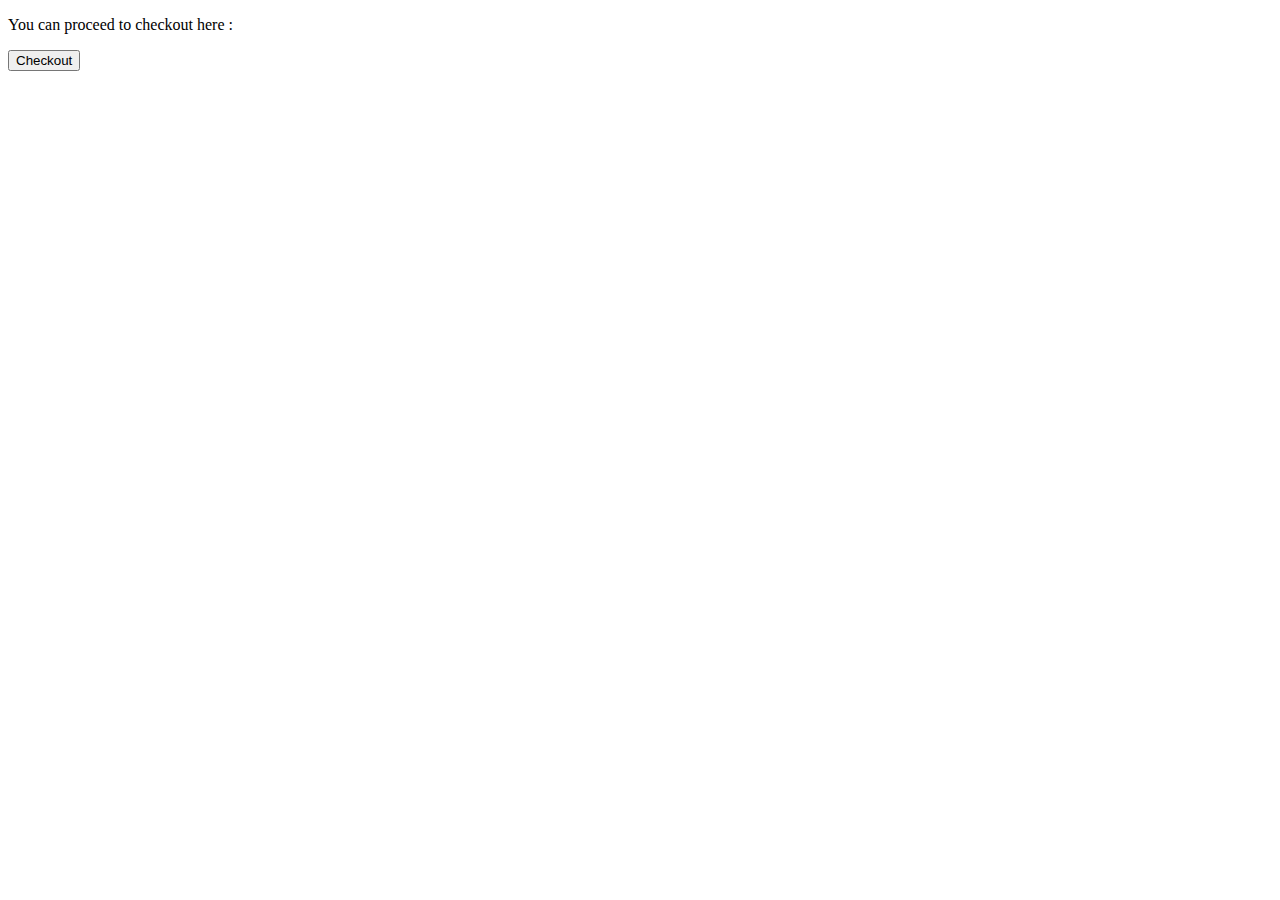
<file: level1/question1/index.html>
<!DOCTYPE html>
<html lang="en">
  <head>
      <meta charset="UTF-8">
      <meta name="viewport" content="width=device-width, initial-scale=1.0">
      <title>JavaScript - MA04 - Question 1</title>
  </head>
  <body>

<!-- Create a button that creates an alert when clicked -->
  <p>You can proceed to checkout here :</p>
     <button>Checkout</button>

     <script src="script.js"></script>
  </body>
</html>
</file>
